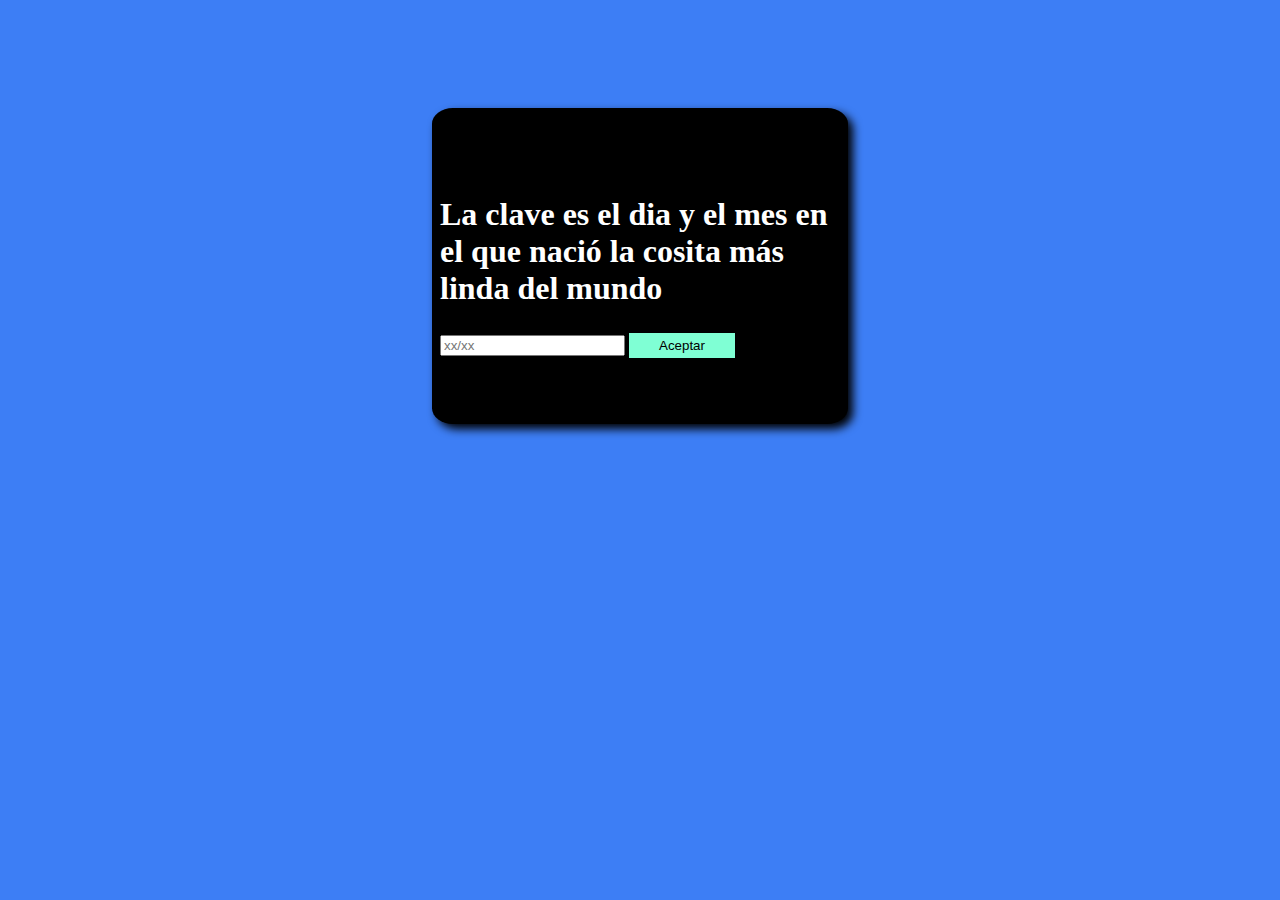
<file: index.html>
<!DOCTYPE html>
<html lang="es">
<head>
    <meta charset="UTF-8">
    <meta http-equiv="X-UA-Compatible" content="IE=edge">
    <meta name="viewport" content="width=device-width, initial-scale=1.0">
    <title>Felices 3 Meses</title>

    <link rel="stylesheet" href="style.css">
</head>
<body>

    <div class="contenedor" id="contenedor">

        <form id="formClave">
            <div class="inicio" id="inicio">
                <h1>La clave es el dia y el mes en el que nació la cosita más linda del mundo</h1>
                <input type="password" id="clave" placeholder="xx/xx">
                <!--<button onclick="mostrar()" >ENTRAR</button>-->
                <button type="submit">Aceptar</button>
            </div>    
        </form>
        
    </div>
    
    <script src="script.js"></script>
</body>
</html>
</file>
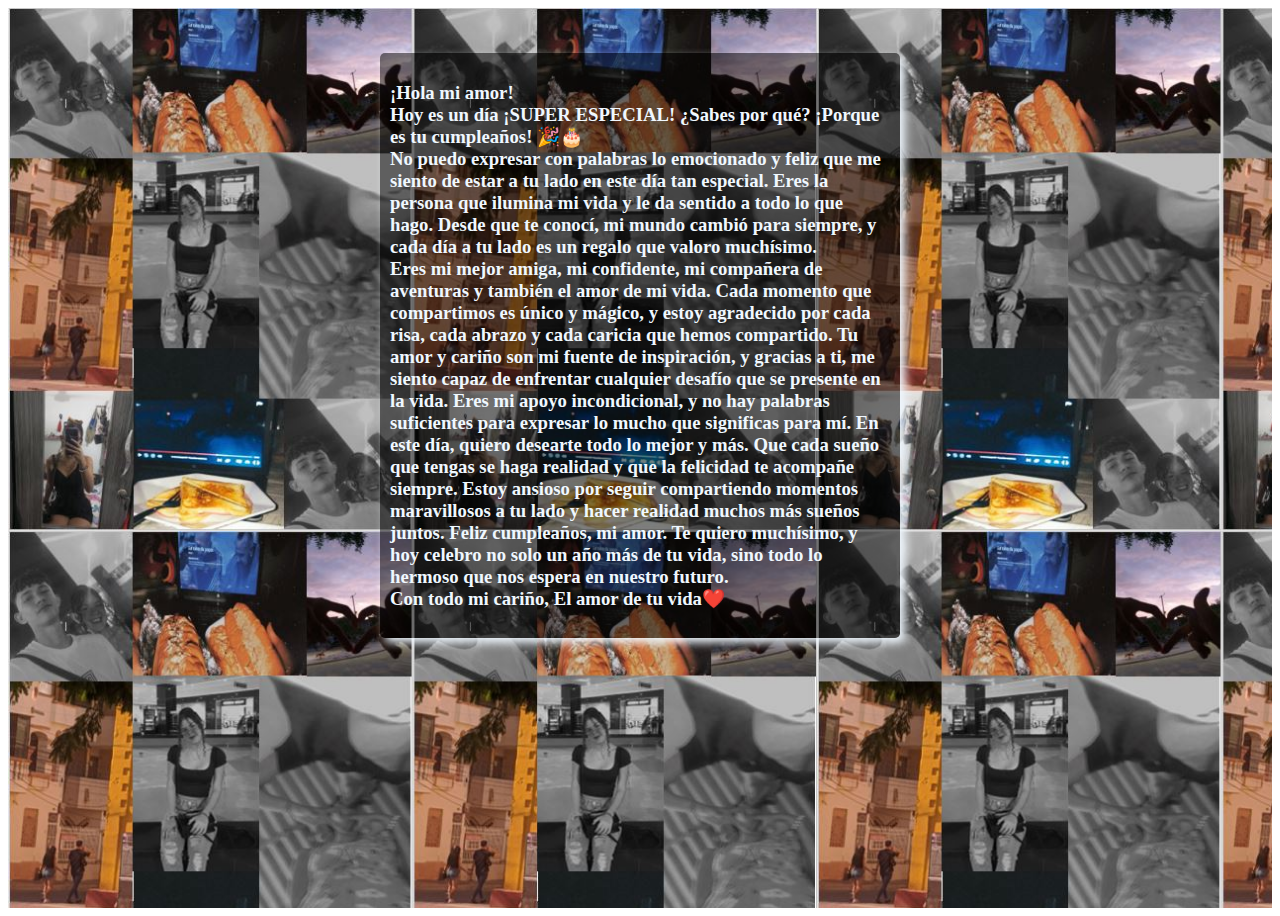
<file: mensaje.html>
<!DOCTYPE html>
<html lang="es">
<head>
    
    <title>Cumpleaños de lo mas HERMOSO</title>

    <link rel="stylesheet" href="mensaje.css">
</head>

<body>

    <div class="contenedor">
        <div id="fondos">
            <div class="centrar">

                <div class="mensaje">
                    <h3>¡Hola mi amor! <br>
                        Hoy es un día ¡SUPER ESPECIAL! ¿Sabes por qué? ¡Porque es tu cumpleaños! 🎉🎂 <br>
                        No puedo expresar con palabras lo emocionado y feliz que me siento de estar a tu lado en este día tan especial. Eres la persona que ilumina mi vida y le da sentido a todo lo que hago. Desde que te conocí, mi mundo cambió para siempre, y cada día a tu lado es un regalo que valoro muchísimo.
                        <br>
                        Eres mi mejor amiga, mi confidente, mi compañera de aventuras y también el amor de mi vida. Cada momento que compartimos es único y mágico, y estoy agradecido por cada risa, cada abrazo y cada caricia que hemos compartido.
                        Tu amor y cariño son mi fuente de inspiración, y gracias a ti, me siento capaz de enfrentar cualquier desafío que se presente en la vida. Eres mi apoyo incondicional, y no hay palabras suficientes para expresar lo mucho que significas para mí.                        
                        En este día, quiero desearte todo lo mejor y más. Que cada sueño que tengas se haga realidad y que la felicidad te acompañe siempre. Estoy ansioso por seguir compartiendo momentos maravillosos a tu lado y hacer realidad muchos más sueños juntos.
                        Feliz cumpleaños, mi amor. Te quiero muchísimo, y hoy celebro no solo un año más de tu vida, sino todo lo hermoso que nos espera en nuestro futuro.
                        <br>
                        Con todo mi cariño,
                        El amor de tu vida❤️</h3>
                </div>

            </div>
        </div>
    </div>
    
</body>
</html>
</file>
<file: style.css>
body{
    background-color: rgb(61, 126, 245);
   display: flex;
   align-items: center;
   justify-content: center;
}

.contenedor{
    margin-top: 100px;
    padding: 8px;
    width: 400px;
    height: 300px;
    background-color: black;
    box-shadow: 5px 5px 10px;
    /*color: white;*/
    display: flex;
    flex-direction: column;
    align-items: center;
    justify-content: center;
    border-radius: 5%;
}

.inicio{
    color: white;
    /*display: block;*/
}

.inicio button{
    margin-top: 5px;
    padding: 5px 30px ;
    background-color: aquamarine;
    border: none;
    cursor: pointer;
}

.inicio button:hover{
    background-color: rgb(58, 231, 173);
}
</file>
<file: mensaje.css>
.contenedor{
    width: 100%;
    height: 100vh;
    /*background-color: aquamarine;*/
}

#fondos {
    width: 100%;
    height: 100%;
    background-image: url("collage.JPG");
    background-size: 32%;
    background-repeat: repeat;
    /*background-position: bottom right, bottom left, left top;*/
}
.centrar{
    display: flex;
    align-items: center;
    justify-content: center;
}
.mensaje{
    width: 500px;
    height: auto;
    padding: 10px;
    margin-top: 45px;
    color: aliceblue;
    background-color: rgba(0, 0, 0, 0.5);
    border-radius: 5px;
    box-shadow: 5px 5px 10px;
}
</file>
